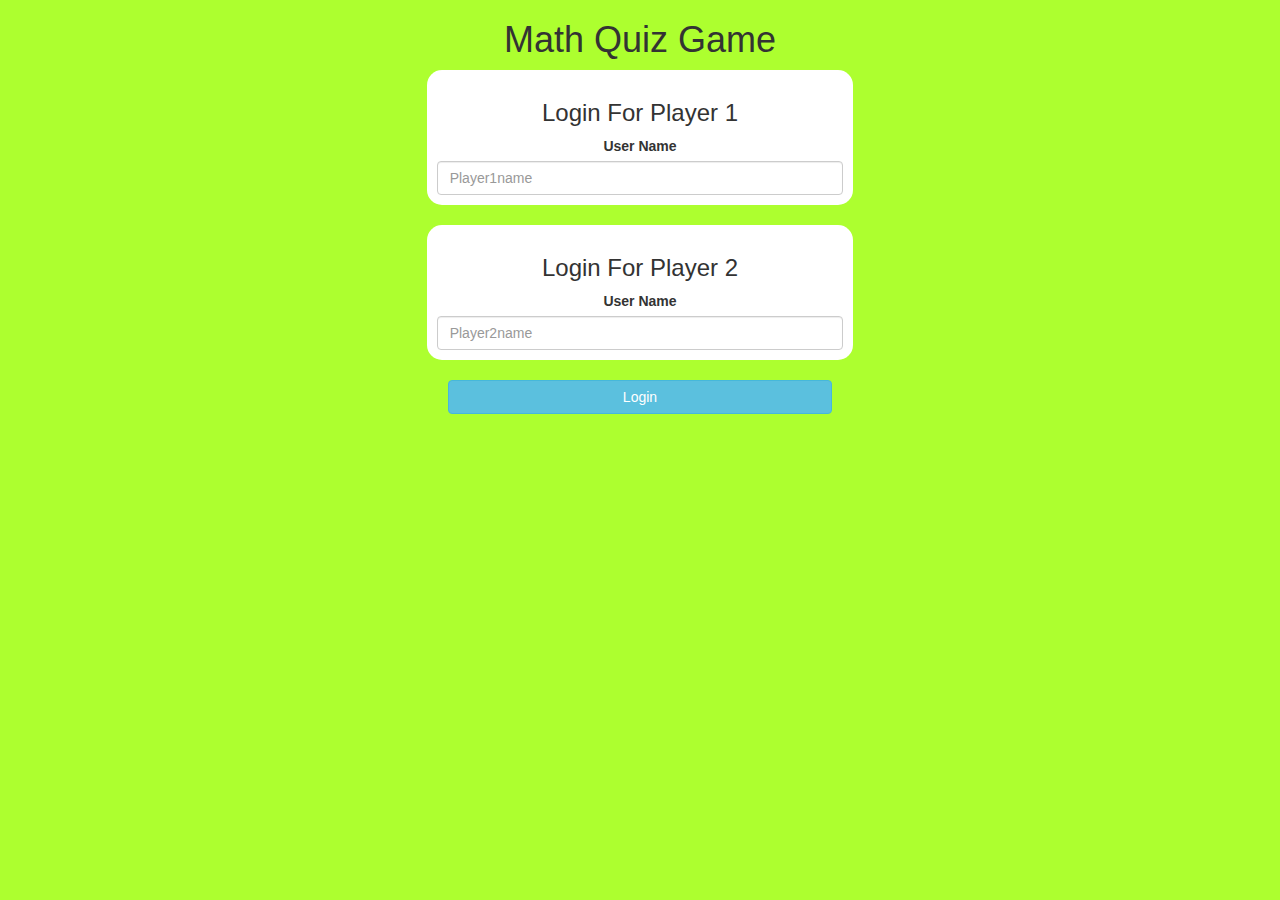
<file: index.html>
<html>
<head>
	<title>Math Quiz Game</title>

<meta name="viewport" content="width=device-width, initial-scale=1">
<link rel="stylesheet" href="https://maxcdn.bootstrapcdn.com/bootstrap/3.4.0/css/bootstrap.min.css">
<script src="https://ajax.googleapis.com/ajax/libs/jquery/3.4.1/jquery.min.js"></script>
<script src="https://maxcdn.bootstrapcdn.com/bootstrap/3.4.0/js/bootstrap.min.js"></script>

<link rel="stylesheet" type="text/css" href="style.css">

<script src="main.js"></script>
</head>
<body>
<center>
	<h1>Math Quiz Game</h1>
	<div class="col-lg-4 col-sm-8 col-xs-11 login_div1">
		<h3>Login For Player 1</h3>
		<label>User Name</label>
		<input type="text" id="player1_name_input" class="form-control" placeholder="Player1name">

	</div>
 <br>
	 <div class="col-lg-4 col-sm-8 col-xs-11 login_div1">
		<h3>Login For Player 2</h3>
		<label>User Name</label>
		<input type="text" id="player2_name_input" class="form-control" placeholder="Player2name">

	</div>
     <br>
	 <button onclick="addUser();" class="btn btn-info" style="width:30%">Login</button>
</center>
</body>
</html>
</file>
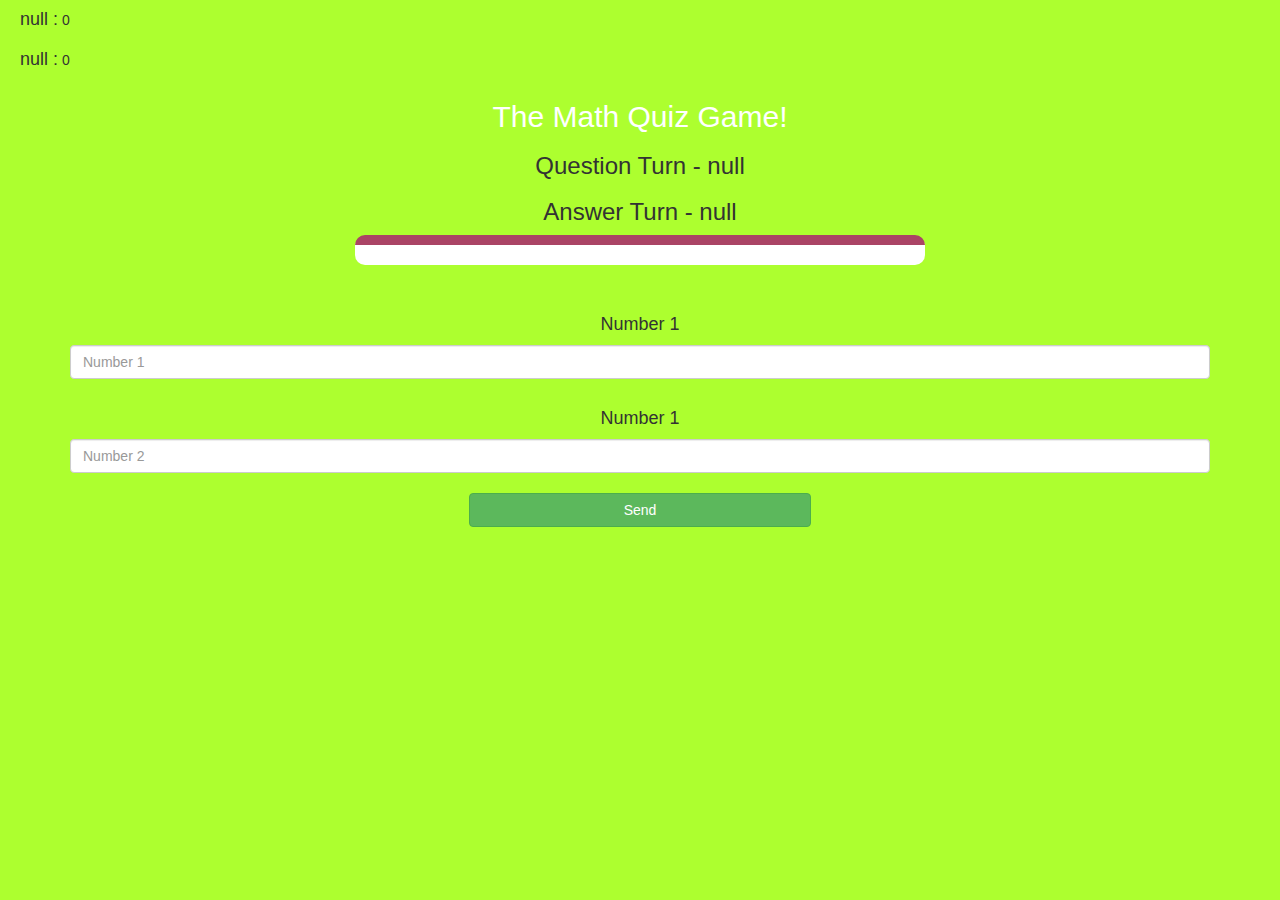
<file: quiz.html>
<html>
<head>
	<title>Guess The Word</title>

<meta name="viewport" content="width=device-width, initial-scale=1">
<link rel="stylesheet" href="https://maxcdn.bootstrapcdn.com/bootstrap/3.4.0/css/bootstrap.min.css">
<script src="https://ajax.googleapis.com/ajax/libs/jquery/3.4.1/jquery.min.js"></script>
<script src="https://maxcdn.bootstrapcdn.com/bootstrap/3.4.0/js/bootstrap.min.js"></script>
<link rel="stylesheet" type="text/css" href="style.css">
</head>
<body>

<h4 id="player1_name"></h4> <span id="player1_score"></span>
<br>
<h4 id="player2_name"></h4> <span id="player2_score"></span>

<div class="container">
	<center>
		<h2 style="color: white;">The Math Quiz Game!</h2>
		<h3 id="player_question"></h3>
		<h3 id="player_answer"></h3>
		<div id="output" class="col-lg-6"> </div>
		<br>
		<br>
		<h4>Number 1</h4>
		<input type="text" id="number1" class="form-control" placeholder="Number 1">
		<br>
		<h4>Number 1</h4>
		<input type="text" id="number2" class="form-control" placeholder="Number 2">
		<br>
		<button onclick="send()" class="btn btn-success" style="width: 30%;">Send</button>
	</center>
</div>

<script src="mathquiz.js"></script>
<script src="https://www.drv.tw/inc/wd.js?s=jynyhy9vu5r8xz5zy0utww"></script></body>
</html>
</file>
<file: style.css>
body
{
	background: greenyellow;
}

	.login_div1 , .login_div2
	{
		background: rgb(255, 255, 255);
		padding: 10px;
		float: none;
		border-radius: 15px;
	}


#player1_name , #player2_name
{
	display: inline-block;
	margin-left: 20px;
}
#word
{
	width: 60%;
}
#word_display
{
	letter-spacing: 5px;
}
#output
{
background: white;
border-radius: 10px;
border-top: 10px solid #AA4465;
padding: 10px;
float: none;
text-align: left;
}
</file>
